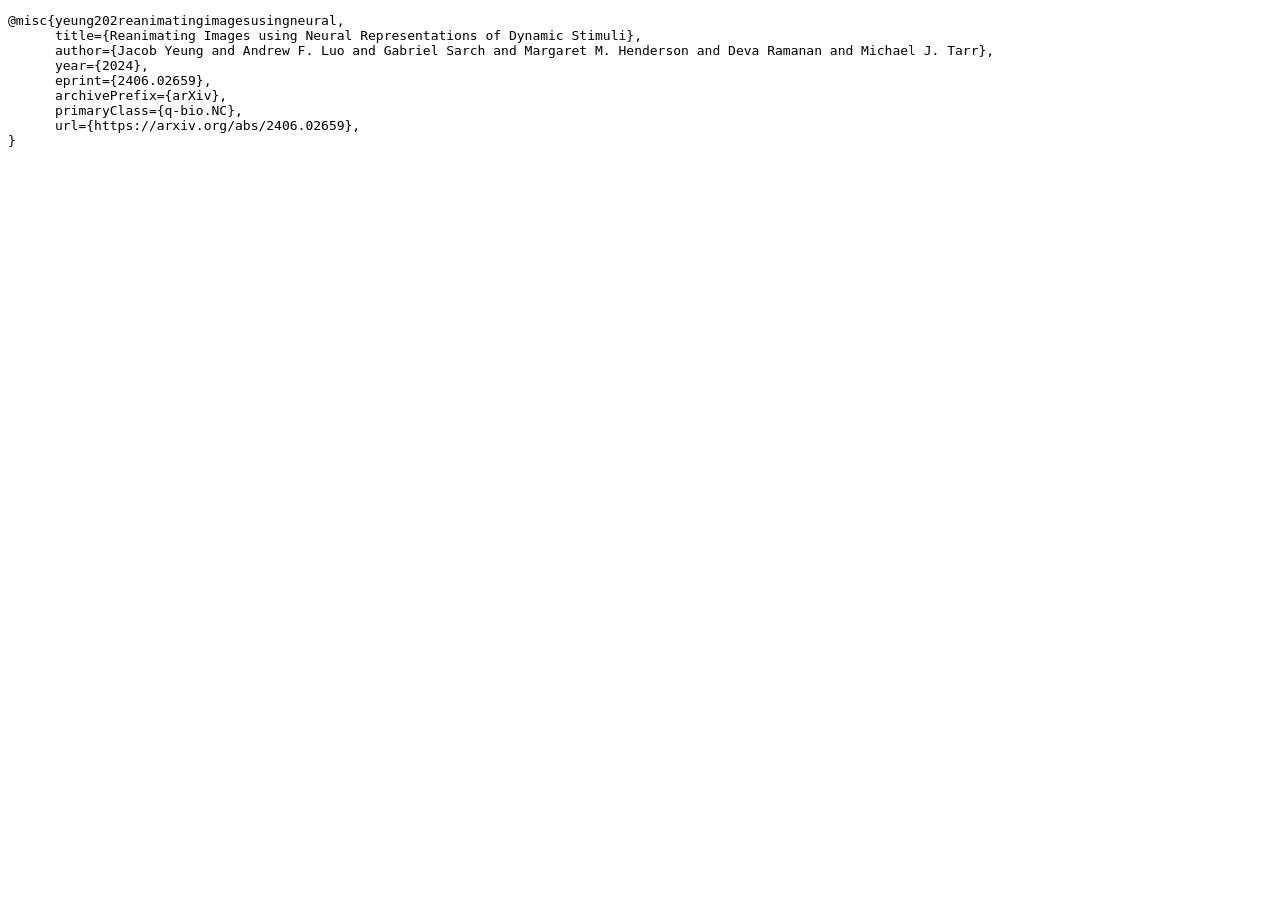
<file: data/BrainNerds_bib.html>
<!DOCTYPE html>
<html lang="en">
<head>
    <meta charset="UTF-8">
    <title>Title</title>
</head>
<body>
<pre>
@misc{yeung202reanimatingimagesusingneural,
      title={Reanimating Images using Neural Representations of Dynamic Stimuli},
      author={Jacob Yeung and Andrew F. Luo and Gabriel Sarch and Margaret M. Henderson and Deva Ramanan and Michael J. Tarr},
      year={2024},
      eprint={2406.02659},
      archivePrefix={arXiv},
      primaryClass={q-bio.NC},
      url={https://arxiv.org/abs/2406.02659},
}
</pre>

</body>
</html>
</file>
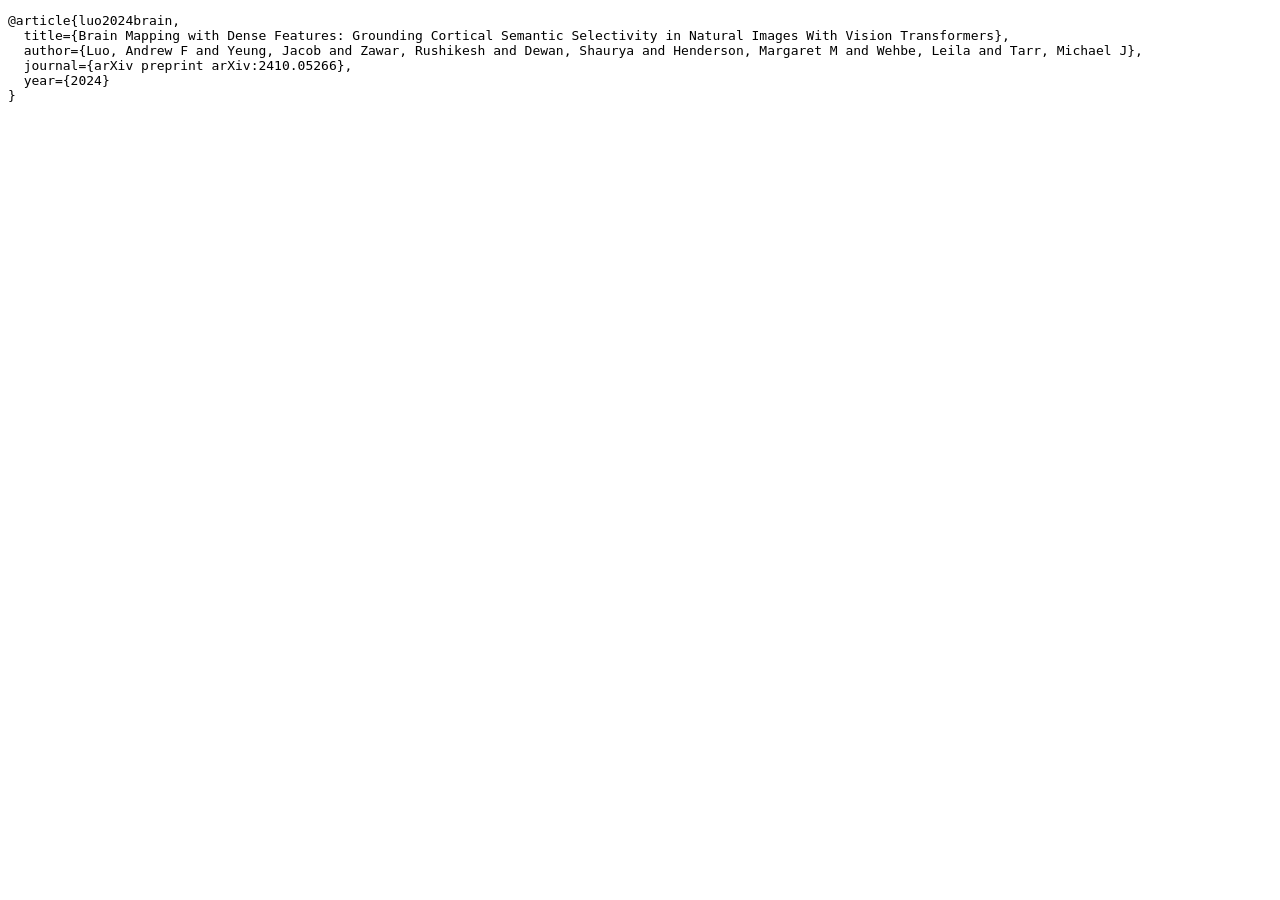
<file: data/BrainSAIL_bib.html>
<!DOCTYPE html>
<html lang="en">
<head>
    <meta charset="UTF-8">
    <title>Title</title>
</head>
<body>
<pre>
@article{luo2024brain,
  title={Brain Mapping with Dense Features: Grounding Cortical Semantic Selectivity in Natural Images With Vision Transformers},
  author={Luo, Andrew F and Yeung, Jacob and Zawar, Rushikesh and Dewan, Shaurya and Henderson, Margaret M and Wehbe, Leila and Tarr, Michael J},
  journal={arXiv preprint arXiv:2410.05266},
  year={2024}
}
</pre>

</body>
</html>
</file>
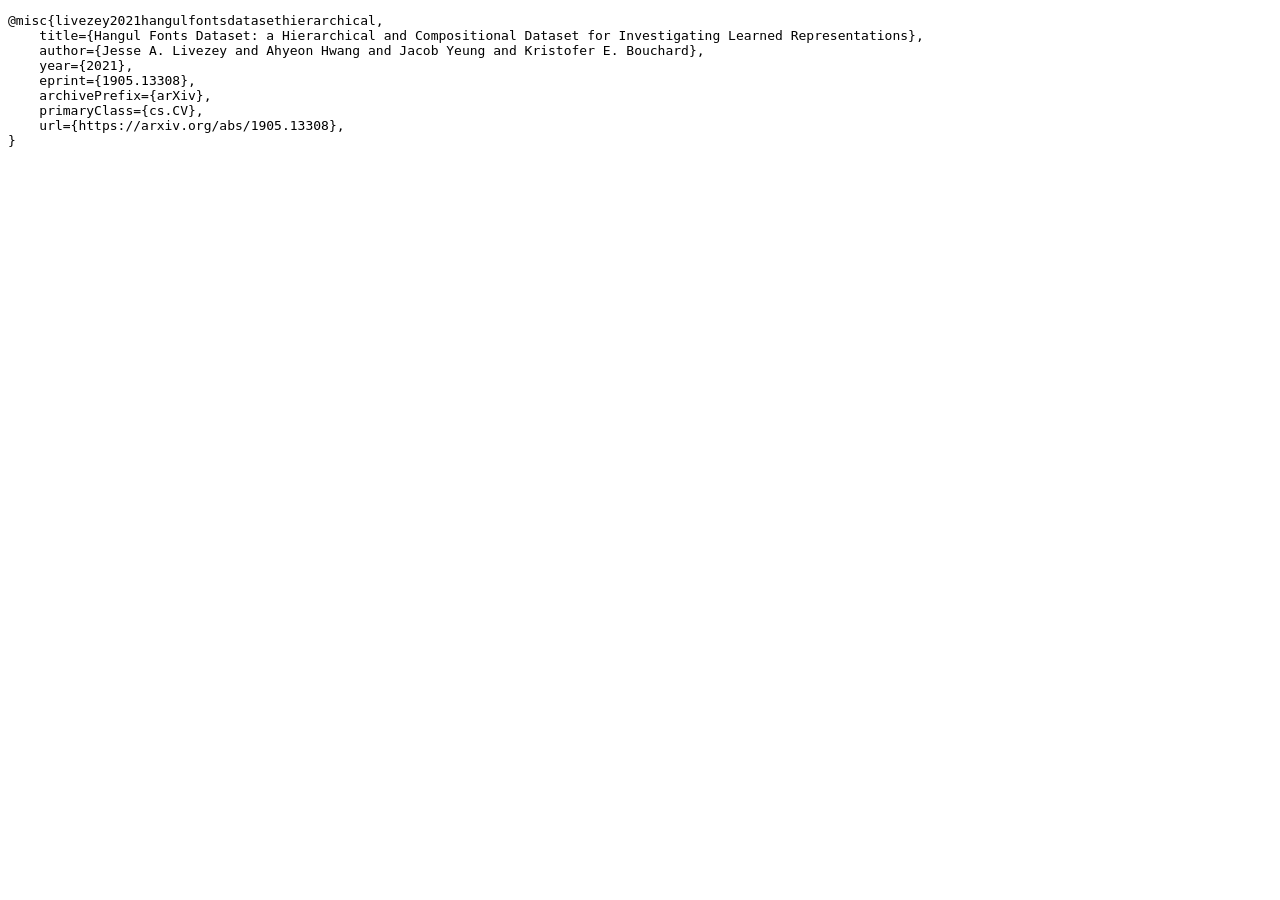
<file: data/Hangul_bib.html>
<!DOCTYPE html>
<html lang="en">
<head>
    <meta charset="UTF-8">
    <title>Title</title>
</head>
<body>
<pre>
@misc{livezey2021hangulfontsdatasethierarchical,
    title={Hangul Fonts Dataset: a Hierarchical and Compositional Dataset for Investigating Learned Representations}, 
    author={Jesse A. Livezey and Ahyeon Hwang and Jacob Yeung and Kristofer E. Bouchard},
    year={2021},
    eprint={1905.13308},
    archivePrefix={arXiv},
    primaryClass={cs.CV},
    url={https://arxiv.org/abs/1905.13308}, 
}
</pre>

</body>
</html>
</file>
